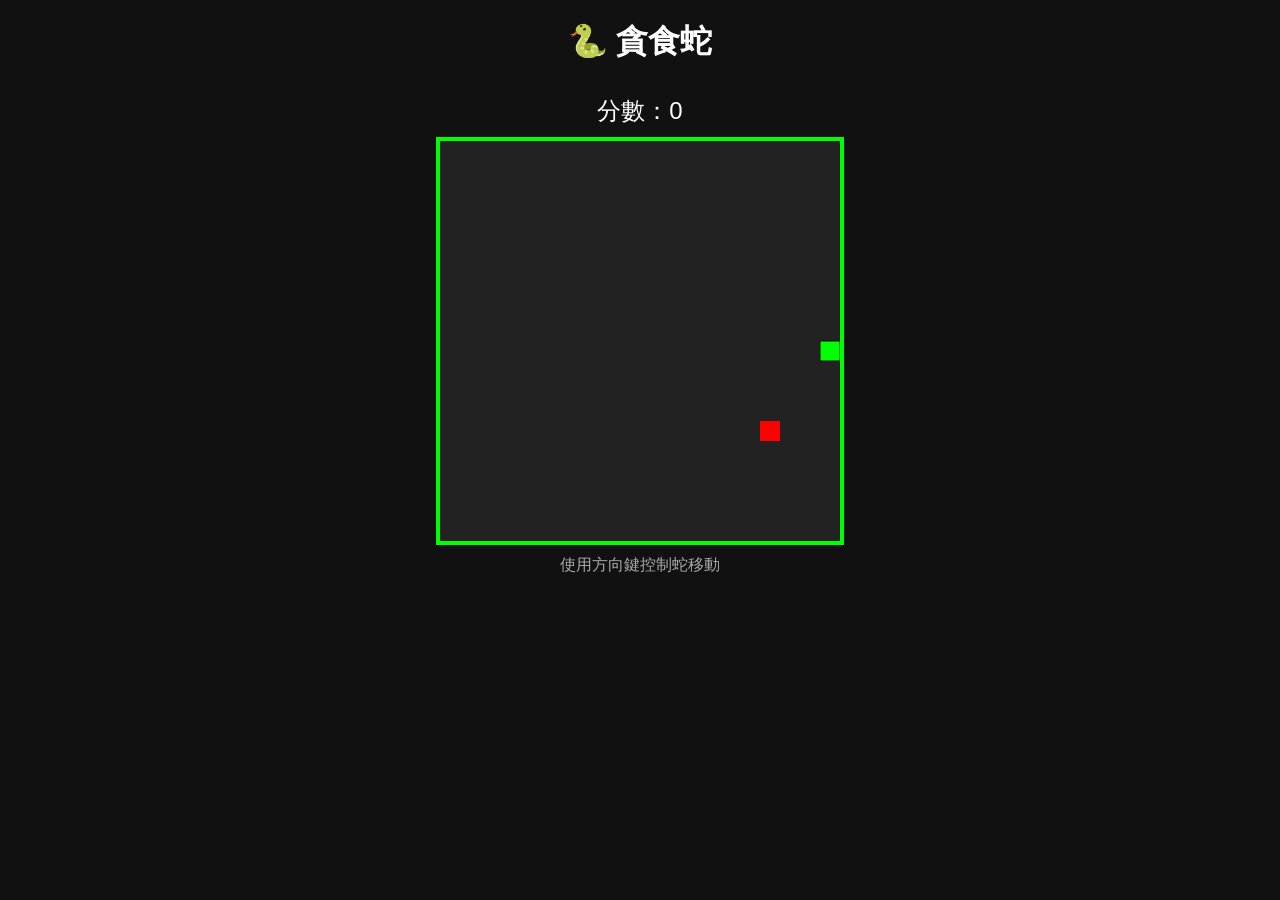
<file: index.html>
<!DOCTYPE html>
<html lang="zh-Hant">
<head>
  <meta charset="UTF-8" />
  <meta name="viewport" content="width=device-width, initial-scale=1.0"/>
  <title>貪食蛇遊戲</title>

  <style>
    body {
      margin: 0;
      background: #111;
      display: flex;
      flex-direction: column;
      align-items: center;
      font-family: Arial, sans-serif;
      color: white;
    }

    h1 {
      margin-top: 20px;
    }

    #score {
      font-size: 24px;
      margin: 10px;
    }

    canvas {
      background: #222;
      border: 4px solid #0f0;
    }

    .tip {
      margin-top: 10px;
      color: #aaa;
    }
  </style>
</head>
<body>

  <h1>🐍 貪食蛇</h1>
  <div id="score">分數：0</div>

  <canvas id="game" width="400" height="400"></canvas>

  <div class="tip">
    使用方向鍵控制蛇移動
  </div>

  <script>
    const canvas = document.getElementById("game");
    const ctx = canvas.getContext("2d");

    const box = 20;
    const canvasSize = 400;

    let snake = [
      { x: 200, y: 200 }
    ];

    let direction = "RIGHT";

    let food = randomFood();

    let score = 0;

    function randomFood() {
      return {
        x: Math.floor(Math.random() * (canvasSize / box)) * box,
        y: Math.floor(Math.random() * (canvasSize / box)) * box
      };
    }

    document.addEventListener("keydown", changeDirection);

    function changeDirection(event) {
      const key = event.key;

      if (key === "ArrowUp" && direction !== "DOWN") {
        direction = "UP";
      } else if (key === "ArrowDown" && direction !== "UP") {
        direction = "DOWN";
      } else if (key === "ArrowLeft" && direction !== "RIGHT") {
        direction = "LEFT";
      } else if (key === "ArrowRight" && direction !== "LEFT") {
        direction = "RIGHT";
      }
    }

    function draw() {
      // 清空畫面
      ctx.fillStyle = "#222";
      ctx.fillRect(0, 0, canvas.width, canvas.height);

      // 畫蛇
      for (let i = 0; i < snake.length; i++) {
        ctx.fillStyle = i === 0 ? "#00ff00" : "#66ff66";
        ctx.fillRect(snake[i].x, snake[i].y, box, box);

        ctx.strokeStyle = "#111";
        ctx.strokeRect(snake[i].x, snake[i].y, box, box);
      }

      // 畫食物
      ctx.fillStyle = "red";
      ctx.fillRect(food.x, food.y, box, box);

      // 蛇頭位置
      let snakeX = snake[0].x;
      let snakeY = snake[0].y;

      // 移動方向
      if (direction === "UP") snakeY -= box;
      if (direction === "DOWN") snakeY += box;
      if (direction === "LEFT") snakeX -= box;
      if (direction === "RIGHT") snakeX += box;

      // 吃到食物
      if (snakeX === food.x && snakeY === food.y) {
        score++;
        document.getElementById("score").innerText = "分數：" + score;
        food = randomFood();
      } else {
        snake.pop();
      }

      const newHead = {
        x: snakeX,
        y: snakeY
      };

      // 撞牆
      if (
        snakeX < 0 ||
        snakeY < 0 ||
        snakeX >= canvasSize ||
        snakeY >= canvasSize
      ) {
        gameOver();
        return;
      }

      // 撞到自己
      for (let i = 1; i < snake.length; i++) {
        if (snakeX === snake[i].x && snakeY === snake[i].y) {
          gameOver();
          return;
        }
      }

      snake.unshift(newHead);
    }

    function gameOver() {
      clearInterval(game);
      alert("遊戲結束！你的分數是：" + score);
    }

    const game = setInterval(draw, 100);
  </script>

</body>
</html>
</file>
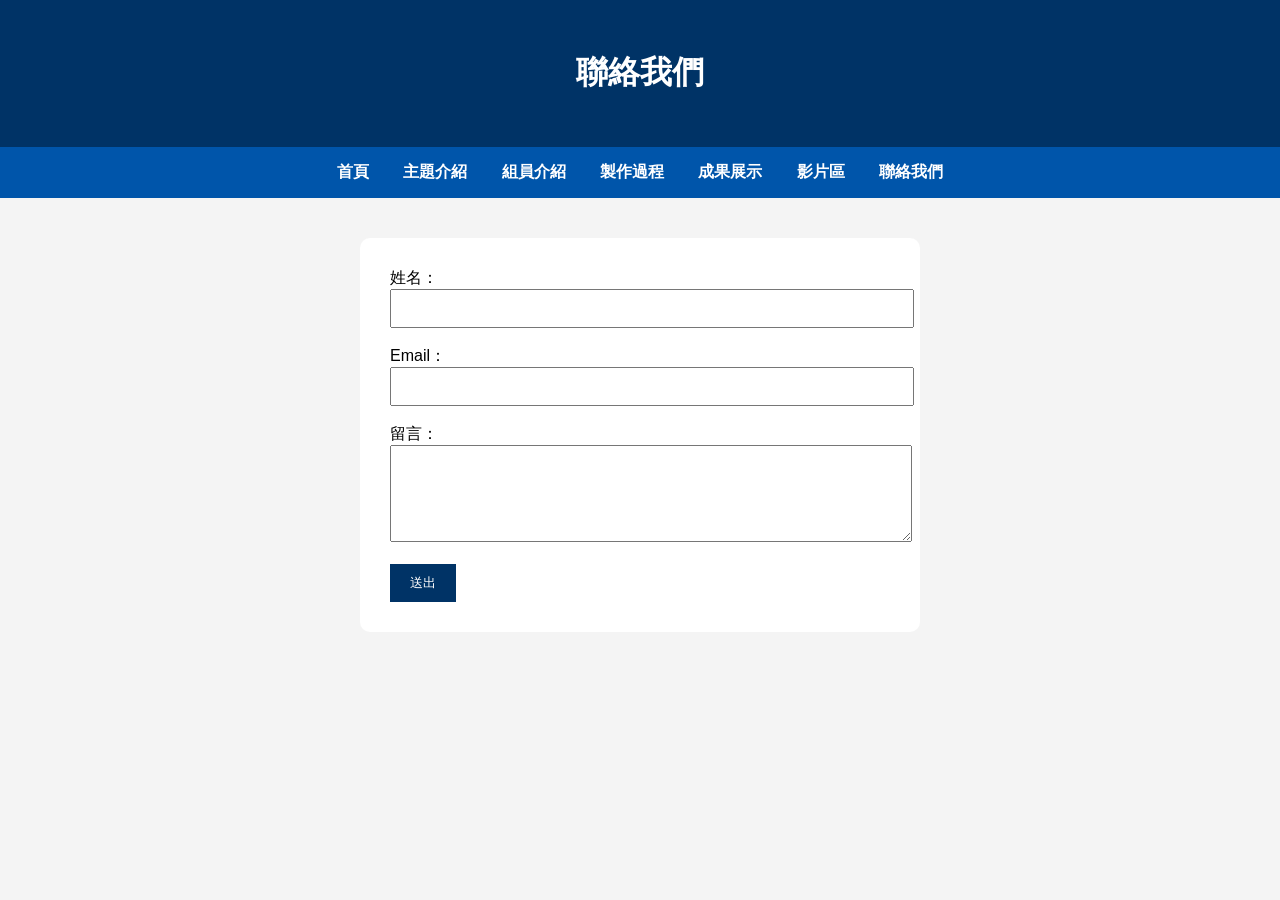
<file: contact.html>
<!DOCTYPE html>
<html lang="zh-Hant">
<head>
    <meta charset="UTF-8">
    <title>聯絡我們</title>
    <link rel="stylesheet" href="style.css">
</head>
<body>
<header><h1>聯絡我們</h1></header>

<nav>
    <a href="index.html">首頁</a>
    <a href="topic.html">主題介紹</a>
    <a href="team.html">組員介紹</a>
    <a href="process.html">製作過程</a>
    <a href="result.html">成果展示</a>
    <a href="video.html">影片區</a>
    <a href="contact.html">聯絡我們</a>
</nav>

<section class="content">
<form>
    <label>姓名：</label><br>
    <input type="text"><br><br>

    <label>Email：</label><br>
    <input type="email"><br><br>

    <label>留言：</label><br>
    <textarea rows="5"></textarea><br><br>

    <button type="submit">送出</button>
</form>
</section>

</body>
</html>
</file>
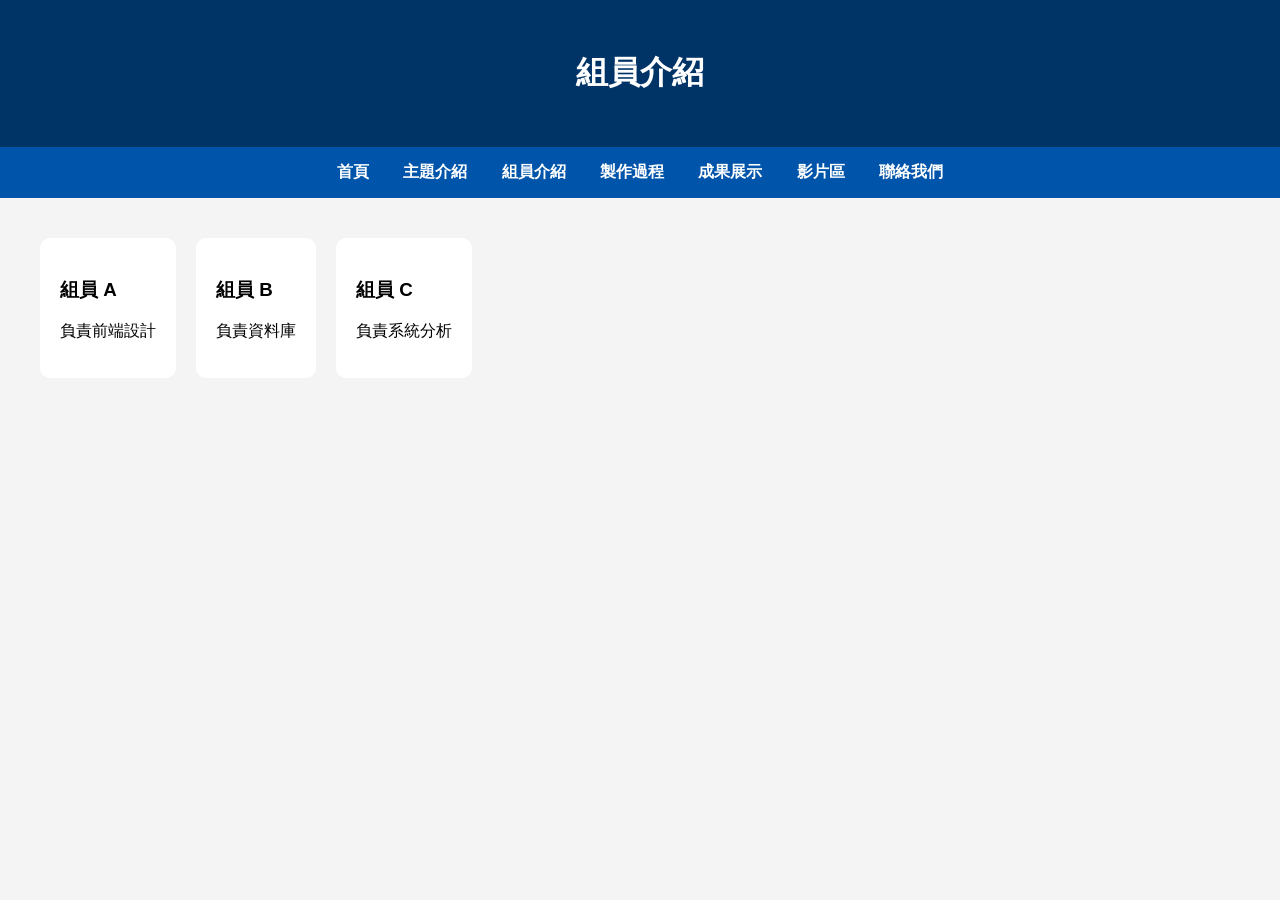
<file: team.html>
<!DOCTYPE html>
<html lang="zh-Hant">
<head>
    <meta charset="UTF-8">
    <title>組員介紹</title>
    <link rel="stylesheet" href="style.css">
</head>
<body>
<header><h1>組員介紹</h1></header>

<nav>
    <a href="index.html">首頁</a>
    <a href="topic.html">主題介紹</a>
    <a href="team.html">組員介紹</a>
    <a href="process.html">製作過程</a>
    <a href="result.html">成果展示</a>
    <a href="video.html">影片區</a>
    <a href="contact.html">聯絡我們</a>
</nav>

<section class="cards">
    <div class="card">
        <h3>組員 A</h3>
        <p>負責前端設計</p>
    </div>

    <div class="card">
        <h3>組員 B</h3>
        <p>負責資料庫</p>
    </div>

    <div class="card">
        <h3>組員 C</h3>
        <p>負責系統分析</p>
    </div>
</section>

</body>
</html>
</file>
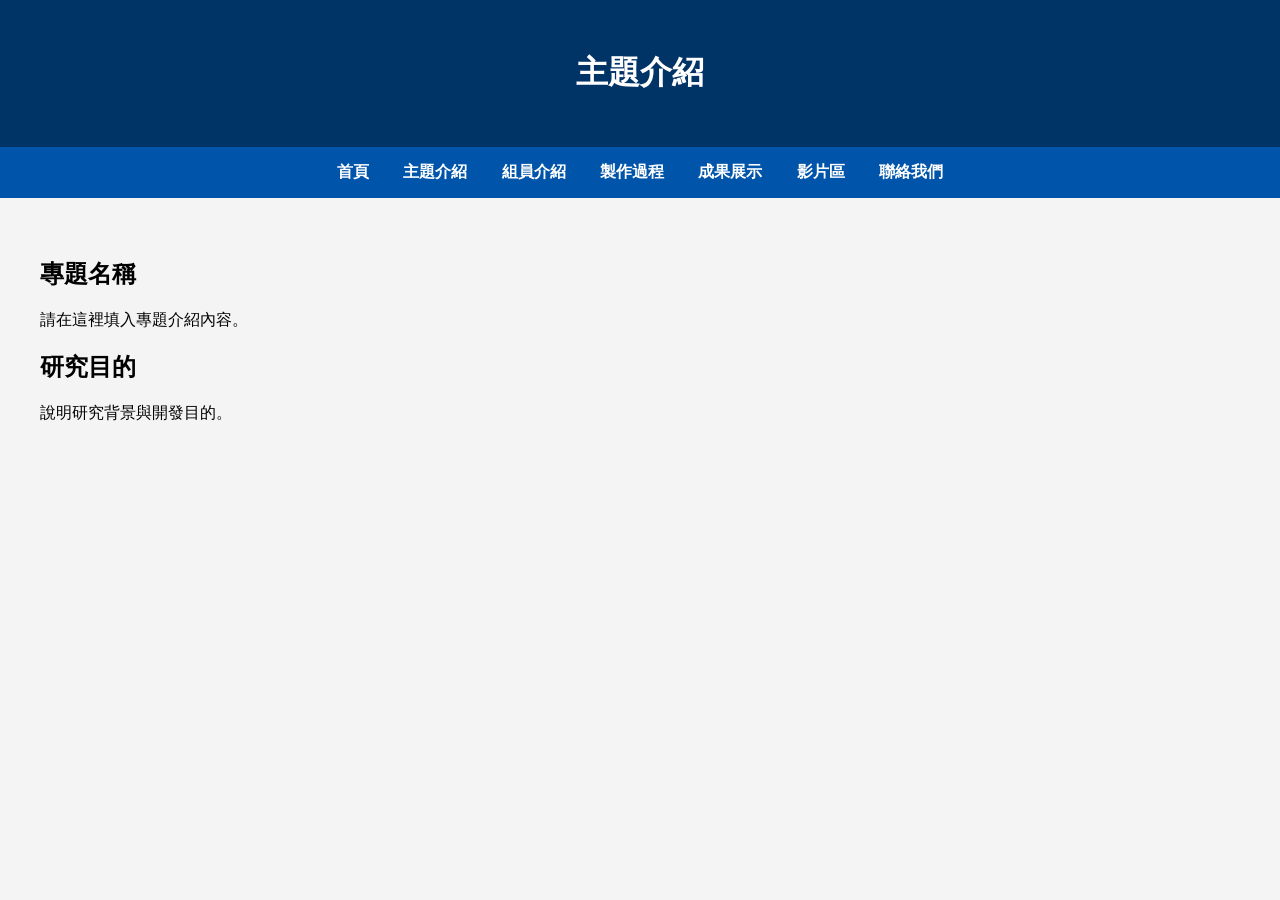
<file: topic.html>
<!DOCTYPE html>
<html lang="zh-Hant">
<head>
    <meta charset="UTF-8">
    <title>主題介紹</title>
    <link rel="stylesheet" href="style.css">
</head>
<body>
<header><h1>主題介紹</h1></header>

<nav>
    <a href="index.html">首頁</a>
    <a href="topic.html">主題介紹</a>
    <a href="team.html">組員介紹</a>
    <a href="process.html">製作過程</a>
    <a href="result.html">成果展示</a>
    <a href="video.html">影片區</a>
    <a href="contact.html">聯絡我們</a>
</nav>

<section class="content">
    <h2>專題名稱</h2>
    <p>請在這裡填入專題介紹內容。</p>

    <h2>研究目的</h2>
    <p>說明研究背景與開發目的。</p>
</section>

</body>
</html>
</file>
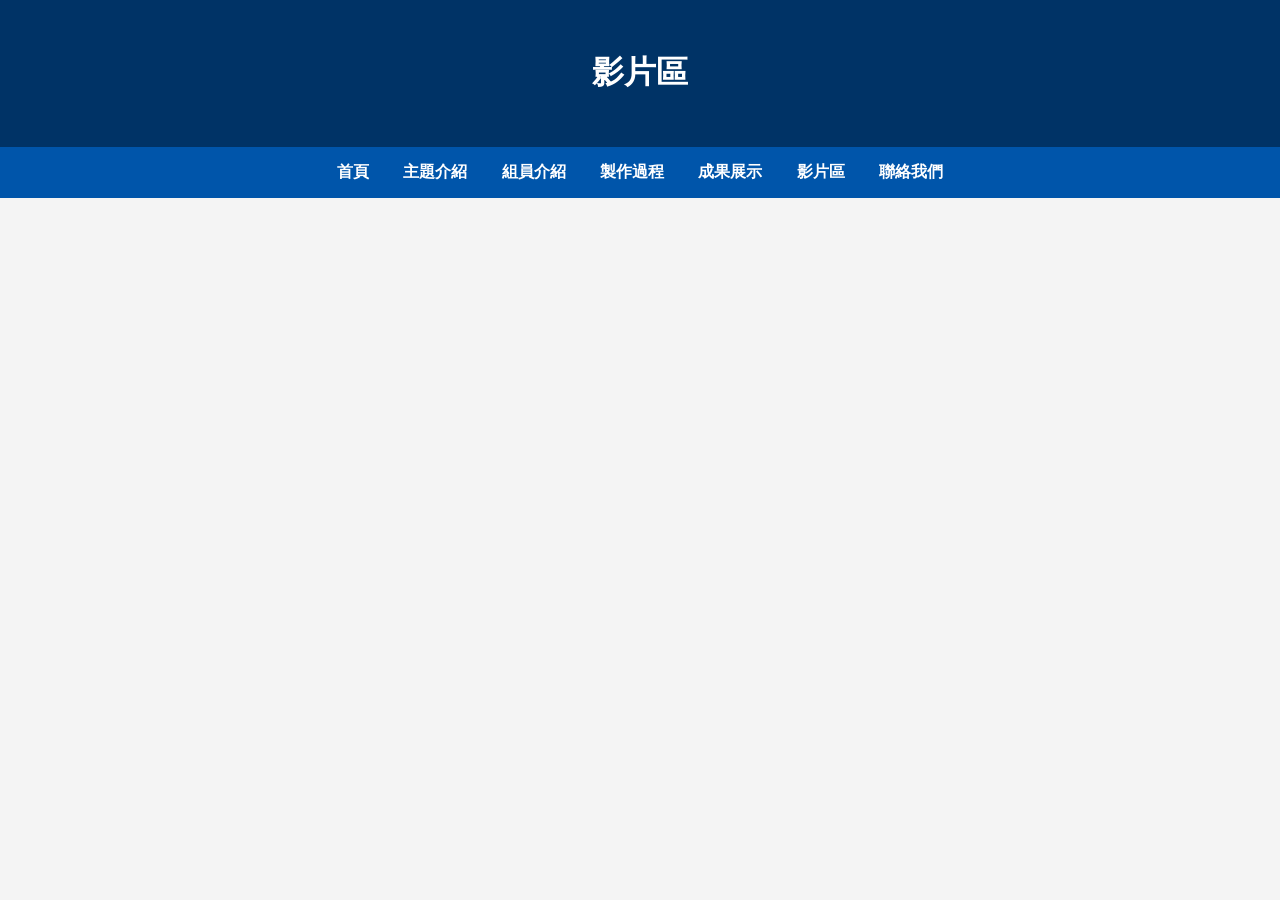
<file: video.html>
<!DOCTYPE html>
<html lang="zh-Hant">
<head>
    <meta charset="UTF-8">
    <title>影片區</title>
    <link rel="stylesheet" href="style.css">
</head>
<body>
<header><h1>影片區</h1></header>

<nav>
    <a href="index.html">首頁</a>
    <a href="topic.html">主題介紹</a>
    <a href="team.html">組員介紹</a>
    <a href="process.html">製作過程</a>
    <a href="result.html">成果展示</a>
    <a href="video.html">影片區</a>
    <a href="contact.html">聯絡我們</a>
</nav>

<section class="content">
<iframe width="560" height="315"
src="https://www.youtube.com/embed/dQw4w9WgXcQ"
frameborder="0" allowfullscreen></iframe>
</section>

</body>
</html>
</file>
<file: style.css>
body {
    margin: 0;
    font-family: Arial, sans-serif;
    background-color: #f4f4f4;
}

header {
    background-color: #003366;
    color: white;
    text-align: center;
    padding: 30px;
}

nav {
    background-color: #0055aa;
    padding: 15px;
    text-align: center;
}

nav a {
    color: white;
    text-decoration: none;
    margin: 0 15px;
    font-weight: bold;
}

.hero {
    padding: 80px;
    text-align: center;
}

.content {
    padding: 40px;
}

.cards {
    display: flex;
    gap: 20px;
    padding: 40px;
}

.card {
    background: white;
    padding: 20px;
    border-radius: 10px;
}

.gallery {
    display: flex;
    gap: 20px;
    justify-content: center;
    padding: 40px;
}

.gallery img {
    border-radius: 10px;
}

form {
    background: white;
    padding: 30px;
    border-radius: 10px;
    max-width: 500px;
    margin: auto;
}

input, textarea {
    width: 100%;
    padding: 10px;
}

button {
    background-color: #003366;
    color: white;
    border: none;
    padding: 10px 20px;
}

footer {
    text-align: center;
    background-color: #003366;
    color: white;
    padding: 15px;
}
</file>
